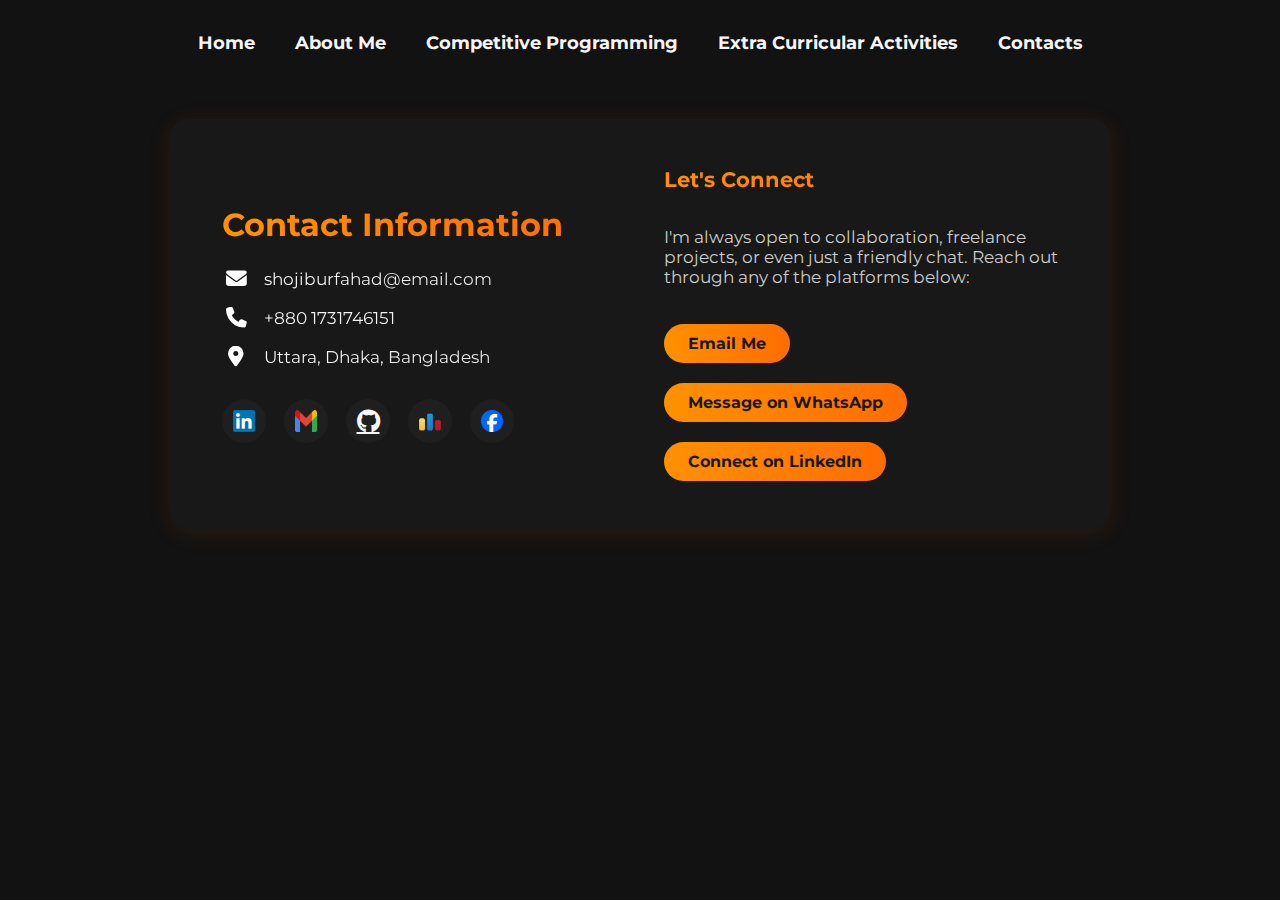
<file: contact.html>
<!DOCTYPE html>
<html lang="en">
<head>
  <meta charset="UTF-8" />
  <meta name="viewport" content="width=device-width, initial-scale=1.0"/>
  <title>Contact - Fahad's Portfolio</title>
  <link rel="stylesheet" href="css/style.css" />
  <link rel="preconnect" href="https://fonts.googleapis.com" />
  <link href="https://fonts.googleapis.com/css2?family=Montserrat:wght@400;700&display=swap" rel="stylesheet"/>
  <link rel="stylesheet" href="https://cdnjs.cloudflare.com/ajax/libs/font-awesome/6.4.2/css/all.min.css"/>
  
  <style>
    body {
      font-family: 'Montserrat', sans-serif;
      background-color: #121212;
      margin: 0;
      color: #fff;
    }

    .contact-container {
      max-width: 900px;
      margin: 48px auto;
      padding: 0 20px;
      display: flex;
      gap: 48px;
      background: #181818;
      border-radius: 18px;
      box-shadow: 0 4px 24px 0 rgba(255, 109, 0, 0.1);
    }

    .contact-info {
      flex: 1;
      display: flex;
      flex-direction: column;
      justify-content: center;
      padding: 48px 0 48px 32px;
    }

    .contact-title {
      font-size: 2rem;
      font-weight: 700;
      margin-bottom: 24px;
      background: linear-gradient(90deg, #ff9100, #ff6d00);
      -webkit-background-clip: text;
      -webkit-text-fill-color: transparent;
    }

    .contact-details {
      display: flex;
      flex-direction: column;
      gap: 18px;
    }

    .contact-detail {
      display: flex;
      align-items: center;
      font-size: 1.08rem;
      background: linear-gradient(90deg, #fff, #e0e0e0);
      -webkit-background-clip: text;
      -webkit-text-fill-color: transparent;
      gap: 14px;
    }

    .contact-detail i,
    .contact-detail img {
      font-size: 1.3rem;
      color: #ff9100;
      width: 28px;
      text-align: center;
    }

    .contact-socials {
      margin-top: 32px;
      display: flex;
      gap: 18px;
    }

    .contact-socials a {
      color: #f5f5f5;
      font-size: 1.5rem;
      transition: color 0.2s, transform 0.2s;
      background: rgba(255, 255, 255, 0.03);
      border-radius: 50%;
      width: 44px;
      height: 44px;
      display: flex;
      align-items: center;
      justify-content: center;
    }

    .contact-socials a:hover {
      color: #ff9100;
      background: rgba(255, 145, 0, 0.08);
      transform: scale(1.13);
    }

    .contact-form-section {
      flex: 1;
      display: flex;
      flex-direction: column;
      justify-content: center;
      padding: 48px 32px 48px 0;
    }

    .contact-form-title {
      font-size: 1.3rem;
      font-weight: 700;
      margin-bottom: 18px;
      background: linear-gradient(90deg, #ff9100, #ff6d00);
      -webkit-background-clip: text;
      -webkit-text-fill-color: transparent;
    }

    .contact-form {
      display: flex;
      flex-direction: column;
      gap: 16px;
    }

    .contact-form p {
      color: #ccc;
      font-size: 1.05rem;
    }

    .contact-action-button {
      display: inline-block;
      background: linear-gradient(90deg, #ff9100, #ff6d00);
      color: #181818;
      font-weight: 700;
      text-decoration: none;
      padding: 10px 24px;
      border-radius: 24px;
      font-size: 1rem;
      transition: all 0.2s ease;
      text-align: center;
      width: fit-content;
    }

    .contact-action-button:hover {
      background: linear-gradient(90deg, #ff6d00, #ff9100);
      color: #fff;
      transform: scale(1.05);
    }

    @media (max-width: 900px) {
      .contact-container {
        flex-direction: column;
        padding: 0;
        gap: 0;
      }

      .contact-info,
      .contact-form-section {
        padding: 32px 16px;
      }
    }
  </style>
</head>
<body>

  <!-- ✅ Updated Navbar (same as homepage) -->
  <nav class="navbar">
    <ul>
      <li><a href="index.html">Home</a></li>
      <li><a href="about.html">About Me</a></li>
      <li><a href="cp.html">Competitive Programming</a></li>
      <li><a href="activities.html">Extra Curricular Activities</a></li>
      <li><a href="contact.html" class="active">Contacts</a></li>
    </ul>
  </nav>

  <main class="contact-container">
    <section class="contact-info">
      <div class="contact-title">Contact Information</div>
      <div class="contact-details">
        <div class="contact-detail">
          <i class="fas fa-envelope"></i>
          <span>shojiburfahad@email.com</span>
        </div>
        <div class="contact-detail">
          <i class="fas fa-phone"></i>
          <span>+880 1731746151</span>
        </div>
        <div class="contact-detail">
          <i class="fas fa-map-marker-alt"></i>
          <span>Uttara, Dhaka, Bangladesh</span>
        </div>
      </div>
      <div class="contact-socials">
        <a href="https://www.linkedin.com/in/md-shojibur-rahman-fahad-fahad-1bb142379/" target="_blank" title="LinkedIn">
        <img src="LinkedIn_logo_initials.png" alt="LinkedIn" style="height:22px;width:22px;vertical-align:middle;"></a>
        <a href="mailto:shojiburfahad@gmail.com" title="Email"><img src="Gmail_icon_(2020).svg.png" alt="LinkedIn" style="height:22px;width:22px;vertical-align:middle;"></a>
        <a href="http://github.com/srfahad2021" target="_blank" title="GitHub"><i class="fab fa-github"></i></a>
        <a href="https://codeforces.com/profile/FahadxSurma" target="_blank" title="Codeforces">
            <img src="apple-icon-60x60.png" alt="Codeforces" style="height:22px;width:22px;vertical-align:middle;">
        </a>
        <a href="https://www.facebook.com/srf.fahad.3" target="_blank" title="Facebook"><img src="Facebook_Logo_2023.png" alt="LinkedIn" style="height:22px;width:22px;vertical-align:middle;"></a>
      </div>
    </section>

    <section class="contact-form-section">
      <div class="contact-form-title">Let's Connect</div>
      <div class="contact-form" style="gap: 20px;">
        <p>
          I'm always open to collaboration, freelance projects, or even just a friendly chat. 
          Reach out through any of the platforms below:
        </p>
        <a href="mailto:shojiburfahad@email.com" class="contact-action-button">Email Me</a>
        <a href="https://wa.me/8801731746151" target="_blank" class="contact-action-button">Message on WhatsApp</a>
        <a href="https://www.linkedin.com/in/md-shojibur-rahman-fahad-fahad-1bb142379/" target="_blank" class="contact-action-button">Connect on LinkedIn</a>
      </div>
    </section>
  </main>

</body>
</html>
</file>
<file: css/style.css>
body {
    background: #111;
    color: #f5f5f5;
    font-family: 'Montserrat', sans-serif;
    margin: 0;
    min-height: 100vh;
}

.navbar {
    width: 100%;
    padding: 32px 0 16px 0;
    background: transparent;
    display: flex;
    justify-content: center;
    align-items: center;
}

.navbar ul {
    list-style: none;
    display: flex;
    gap: 40px;
    margin: 0;
    padding: 0;
}

.navbar a {
    text-decoration: none;
    color: #f5f5f5;
    font-weight: 700;
    font-size: 1.1rem;
    transition: color 0.2s;
    position: relative;
}

.navbar a::after {
    content: '';
    display: block;
    width: 0;
    height: 2px;
    background: linear-gradient(90deg, #ff9100, #ff6d00);
    transition: width 0.3s;
    margin: 0 auto;
}

.navbar a:hover {
    color: #ff9100;
}

.navbar a:hover::after {
    width: 100%;
}

.container {
    display: flex;
    justify-content: center;
    align-items: center;
    min-height: 80vh;
    gap: 60px;
    padding: 0 5vw;
}

.left {
    flex: 1;
    display: flex;
    flex-direction: column;
    align-items: flex-start;
    max-width: 450px;
}

.name {
    font-size: 1.8rem;
    font-weight: 700;
    background: linear-gradient(90deg, #ff9100, #ff6d00);
    -webkit-background-clip: text;
    -webkit-text-fill-color: transparent;
    margin-bottom: 6px; /* reduced from 18px */
    margin-top: 6px;    /* add this to reduce space above if needed */
}

.subtitle {
    font-size: 1.4rem;
    font-weight: 500;
    background: linear-gradient(90deg, #dadada, #919191);
    -webkit-background-clip: text;
    -webkit-text-fill-color: transparent;
    margin-bottom: 2px; /* add or reduce as needed */
    margin-top: 2px;    /* add or reduce as needed */
}

.social-icons {
    display: flex;
    gap: 18px;
    margin: 18px 0;
}

.social-icons a {
    color: #f5f5f5;
    font-size: 1.35rem;
    transition: color 0.2s, transform 0.2s;
    margin: 0 6px;
    display: flex;
    align-items: center;
    justify-content: center;
    width: 38px;
    height: 38px;
    border-radius: 50%;
    background: rgba(255,255,255,0.03);
}

.social-icons a:hover {
    color: #ff9100;
    background: rgba(255,145,0,0.08);
    transform: scale(1.13);
}

.cv-btn {
    display: inline-block;
    margin-bottom: 28px;
    padding: 12px 32px;
    background: linear-gradient(90deg, #ff9100, #ff6d00);
    color: #111;
    font-weight: 700;
    border: none;
    border-radius: 30px;
    font-size: 1.1rem;
    text-decoration: none;
    box-shadow: 0 4px 24px 0 rgba(255,109,0,0.15);
    transition: background 0.2s, color 0.2s, transform 0.2s;
}

.cv-btn:hover {
    background: linear-gradient(90deg, #ff6d00, #ff9100);
    color: #fff;
    transform: translateY(-2px) scale(1.05);
}

.stats-card {
    display: flex;
    align-items: center;
    background: #181818;
    border-radius: 7px;
    /* box-shadow: 0 2px 16px 0 rgba(255,109,0,0.08); */
    padding: 18px 0;
    width: 100%;
    margin-top: 10px;
    justify-content: space-between;
}

.stat {
    flex: 1;
    text-align: center;
}

.stat-value {
    font-size: 2rem;
    font-weight: 700;
    color: #ff9100;
    display: block;
}

.stat-label {
    font-size: 1rem;
    color: #f5f5f5;
    opacity: 0.8;
}

.divider {
    width: 2px;
    height: 48px;
    background: linear-gradient(180deg, #ff9100, #ff6d00);
    border-radius: 1px;
    margin: 0 10px;
}

.right {
    flex: 1;
    display: flex;
    justify-content: center;
    align-items: center;
}

.photo-wrapper {
    position: relative;
    display: flex;
    justify-content: center;
    align-items: center;
    width: auto;
    height: auto;
    background: none;
}

.circle-bg {
    position: absolute;
    width: 300px;
    height: 300px;
    background: radial-gradient(circle, rgba(30,30,30,0.7) 80%, transparent 100%);
    border-radius: 50%;
    left: 22px;   /* Adjust to move the circle horizontally */
    top: 50px;   /* Adjust to move the circle vertically */
    z-index: 1;
    filter: blur(1px);
    opacity: 0.85;
    pointer-events: none;
    transition: all 0.3s;
}

.profile-photo {
    position: relative;
    width: auto;
    height: auto;
    max-width: 340px;
    max-height: 340px;
    object-fit: contain;
    z-index: 2;
    background: none;
    box-shadow: none;
    border: none;
}

@media (max-width: 900px) {
    .container {
        flex-direction: column;
        gap: 30px;
        padding: 0 2vw;
    }
    .left, .right {
        max-width: 100%;
        width: 100%;
        align-items: center;
    }
    .photo-wrapper {
        width: 220px;
        height: 220px;
    }
    .circle-bg {
        width: 160px;
        height: 160px;
    }
    .profile-photo {
        width: 200px;
        height: 200px;
    }
}
</file>
